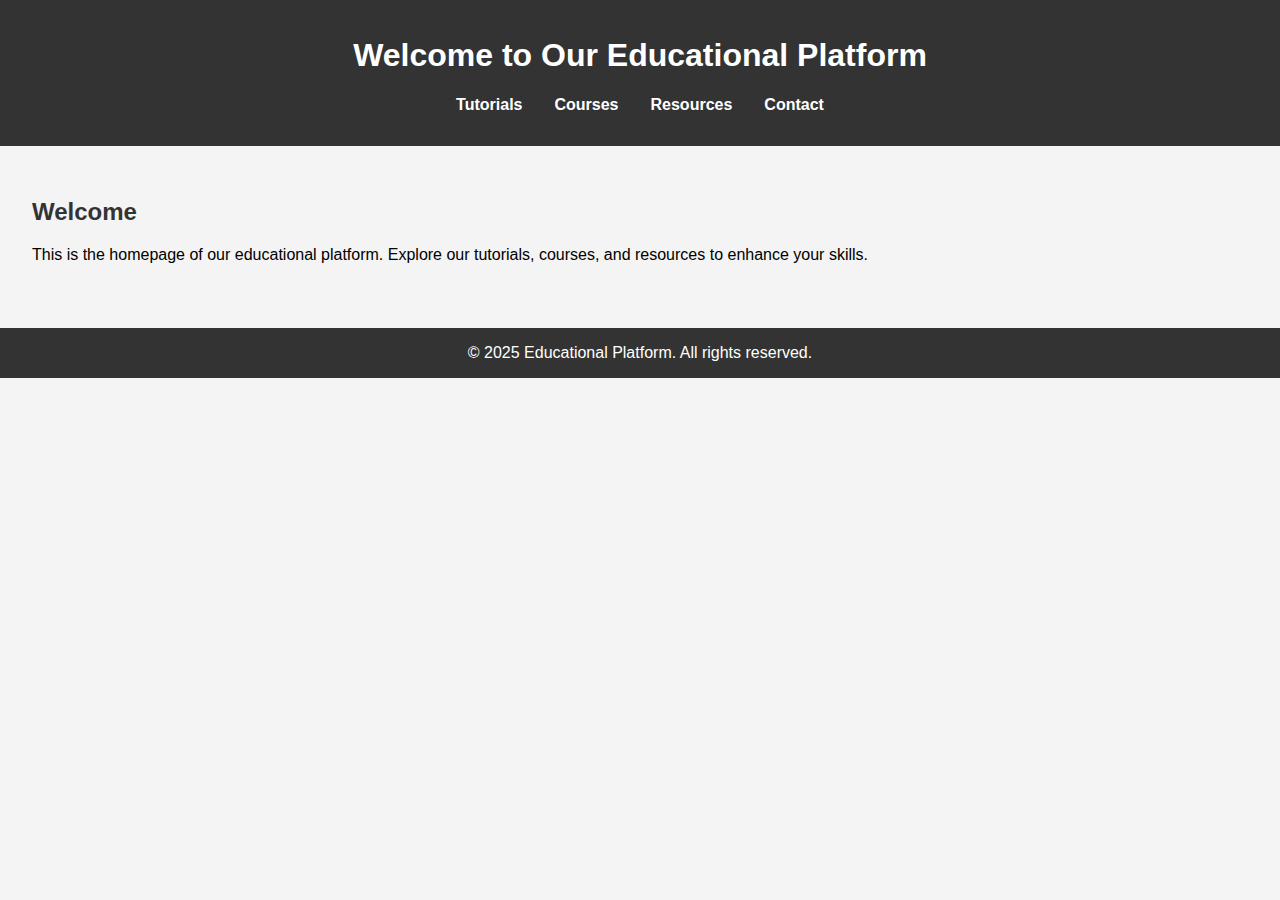
<file: index.htm>
<!DOCTYPE html>
<html lang="en">
<head>
    <meta charset="UTF-8">
    <meta name="viewport" content="width=device-width, initial-scale=1.0">
    <title>Educational Platform</title>
    <link rel="stylesheet" href="styles.css">
</head>
<body>
    <header>
        <h1>Welcome to Our Educational Platform</h1>
        <nav>
            <ul>
                <li><a href="tutorials.htm">Tutorials</a></li>
                <li><a href="courses.htm">Courses</a></li>
                <li><a href="resources.htm">Resources</a></li>
                <li><a href="contact.htm">Contact</a></li>
            </ul>
        </nav>
    </header>
    <main>
        <section>
            <h2>Welcome</h2>
            <p>This is the homepage of our educational platform. Explore our tutorials, courses, and resources to enhance your skills.</p>
        </section>
    </main>
    <footer>
        <p>&copy; 2025 Educational Platform. All rights reserved.</p>
    </footer>
</body>
</html>
</file>
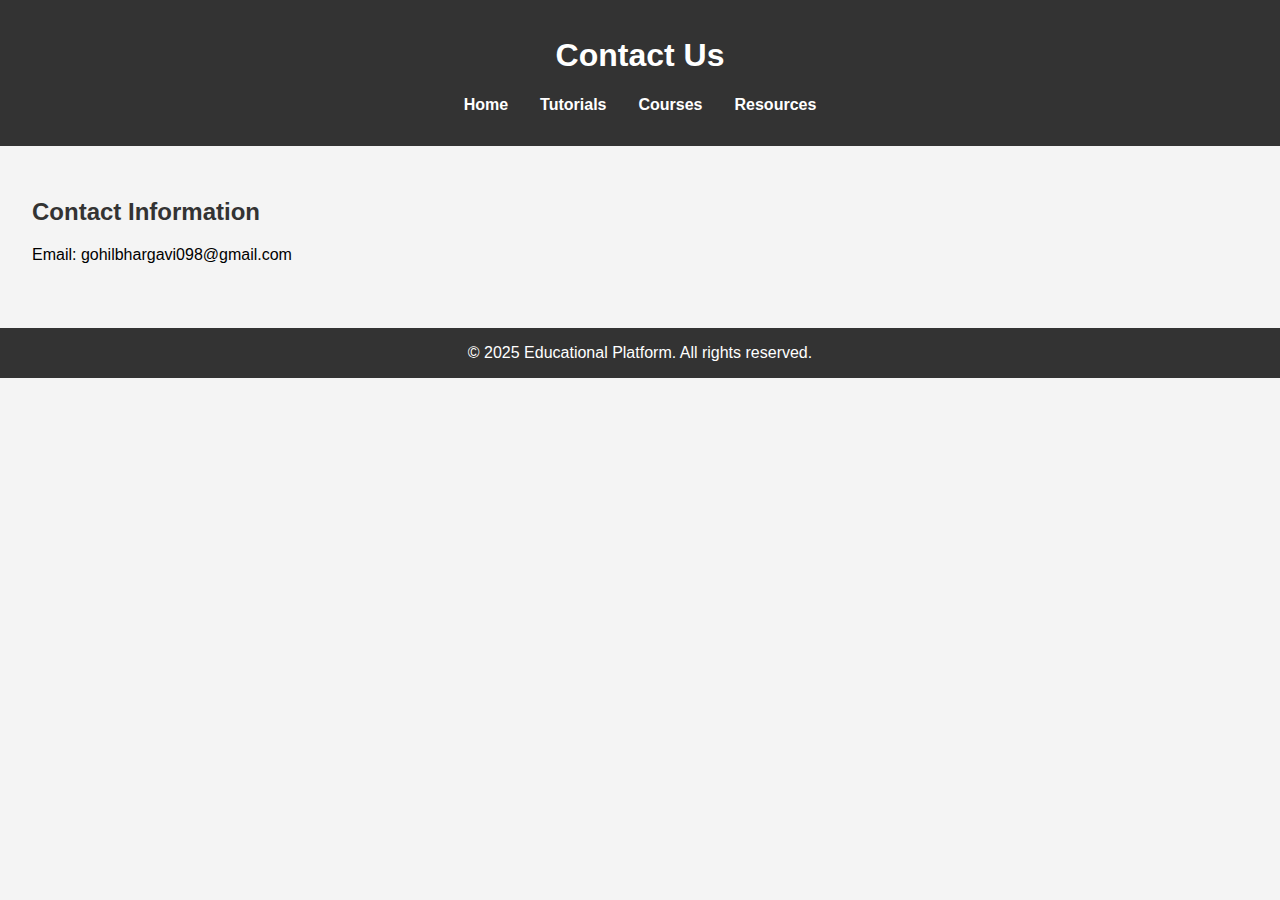
<file: contact.htm>
<!DOCTYPE html>
<html lang="en">
<head>
    <meta charset="UTF-8">
    <meta name="viewport" content="width=device-width, initial-scale=1.0">
    <title>Contact - Educational Platform</title>
    <link rel="stylesheet" href="styles.css">
</head>
<body>
    <header>
        <h1>Contact Us</h1>
        <nav>
            <ul>
                <li><a href="index.htm">Home</a></li>
                <li><a href="tutorials.htm">Tutorials</a></li>
                <li><a href="courses.htm">Courses</a></li>
                <li><a href="resources.htm">Resources</a></li>
            </ul>
        </nav>
    </header>
    <main>
        <section>
            <h2>Contact Information</h2>
            <p>Email: gohilbhargavi098@gmail.com</p>
        </section>
    </main>
    <footer>
        <p>&copy; 2025 Educational Platform. All rights reserved.</p>
    </footer>
</body>
</html>
</file>
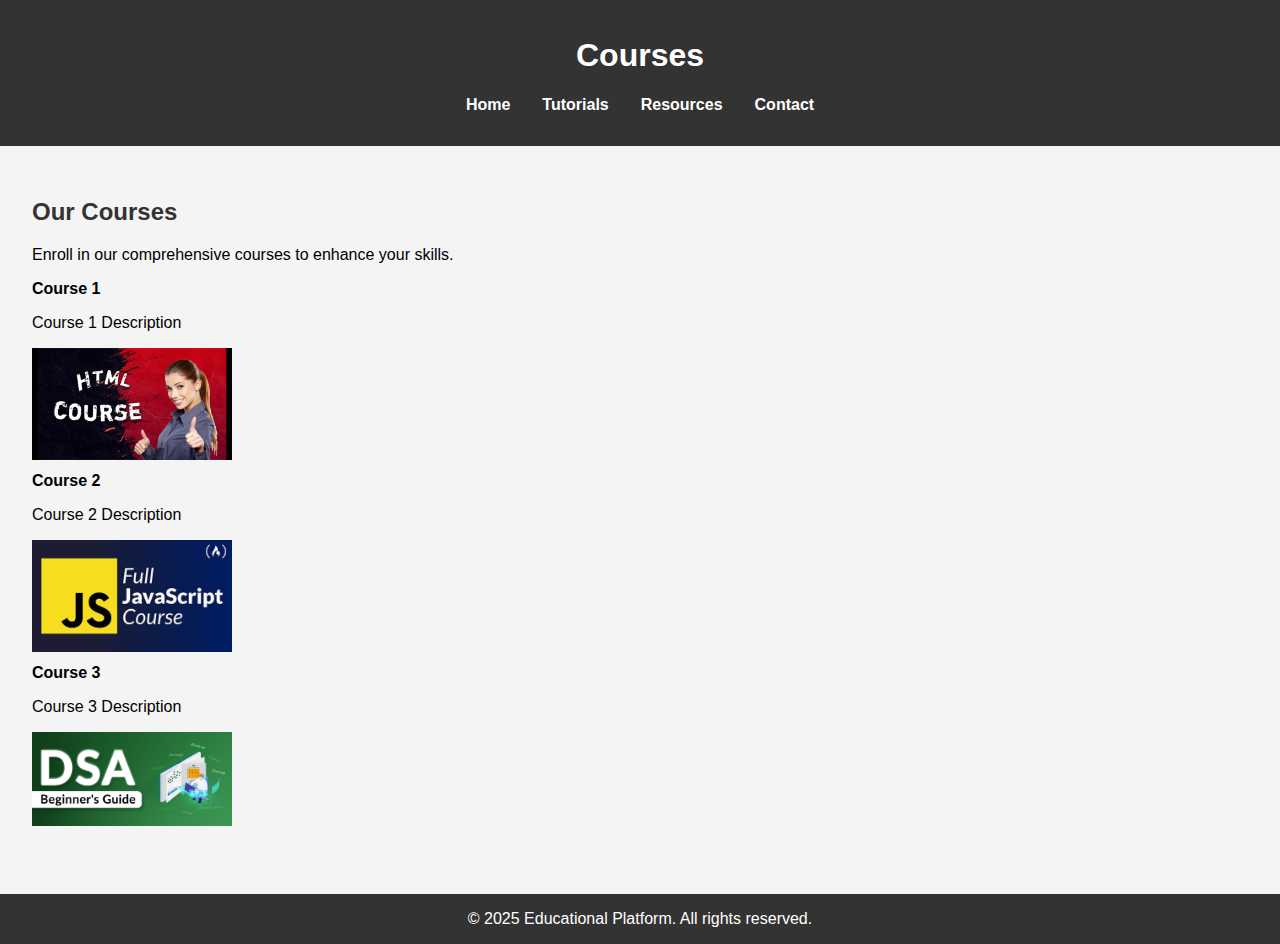
<file: courses.htm>
<!DOCTYPE html>
<html lang="en">
<head>
    <meta charset="UTF-8">
    <meta name="viewport" content="width=device-width, initial-scale=1.0">
    <title>Courses - Educational Platform</title>
    <link rel="stylesheet" href="styles.css">
</head>
<body>
    <header>
        <h1>Courses</h1>
        <nav>
            <ul>
                <li><a href="index.html">Home</a></li>
                <li><a href="tutorials.html">Tutorials</a></li>
                <li><a href="resources.html">Resources</a></li>
                <li><a href="contact.html">Contact</a></li>
            </ul>
        </nav>
    </header>
    <main>
        <section>
            <h2>Our Courses</h2>
            <p>Enroll in our comprehensive courses to enhance your skills.</p>
            <ul>
                <li>
                    <strong>Course 1</strong>
                    <p>Course 1 Description</p>
                    <img src="htmlcourse2.jpg" alt="Course 1 Image" width="200">
                </li>
                <li>
                    <strong>Course 2</strong>
                    <p>Course 2 Description</p>
                    <img src="java.jpg" alt="Course 2 Image" width="200">
                </li>
                <li>
                    <strong>Course 3</strong>
                    <p>Course 3 Description</p>
                    <img src="dsa.jpg" alt="Course 3 Image" width="200">
                </li>
            </ul>
        </section>
    </main>
    <footer>
        <p>&copy; 2025 Educational Platform. All rights reserved.</p>
    </footer>
</body>
</html>
</file>
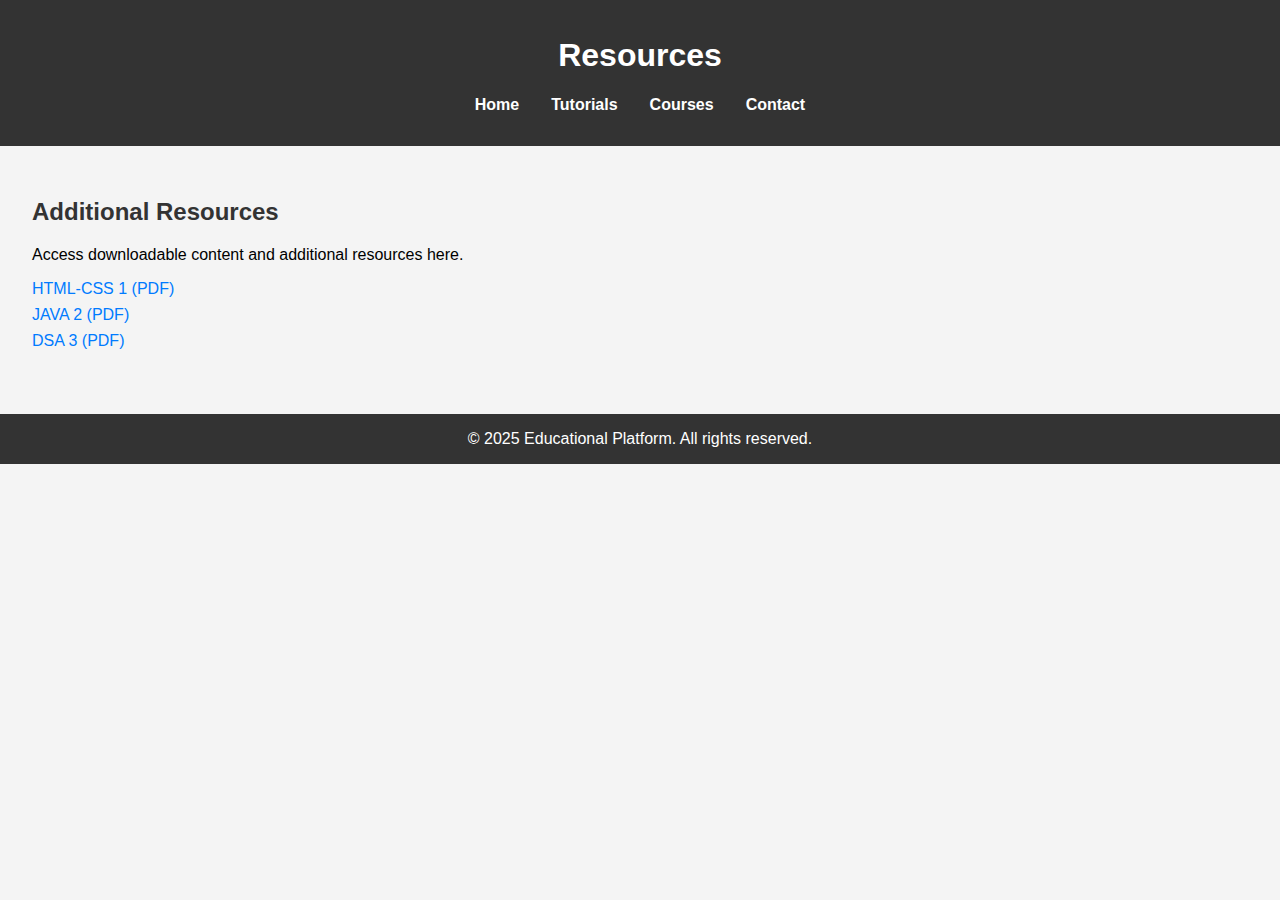
<file: resources.htm>
<!DOCTYPE html>
<html lang="en">
<head>
    <meta charset="UTF-8">
    <meta name="viewport" content="width=device-width, initial-scale=1.0">
    <title>Resources - Educational Platform</title>
    <link rel="stylesheet" href="styles.css">
</head>
<body>
    <header>
        <h1>Resources</h1>
        <nav>
            <ul>
                <li><a href="index.html">Home</a></li>
                <li><a href="tutorials.html">Tutorials</a></li>
                <li><a href="courses.html">Courses</a></li>
                <li><a href="contact.html">Contact</a></li>
            </ul>
        </nav>
    </header>
    <main>
        <section>
            <h2>Additional Resources</h2>
            <p>Access downloadable content and additional resources here.</p>
            <ul>
                <li><a href="Class Notes.pdf" download>HTML-CSS 1 (PDF)</a></li>
                <li><a href="Graph Data Structure.pdf" download>JAVA 2 (PDF)</a></li>
                <li><a href="DSA_CompleteNotes.pdf" download>DSA 3 (PDF)</a></li>
            </ul>
        </section>
    </main>
    <footer>
        <p>&copy; 2025 Educational Platform. All rights reserved.</p>
    </footer>
</body>
</html>
</file>
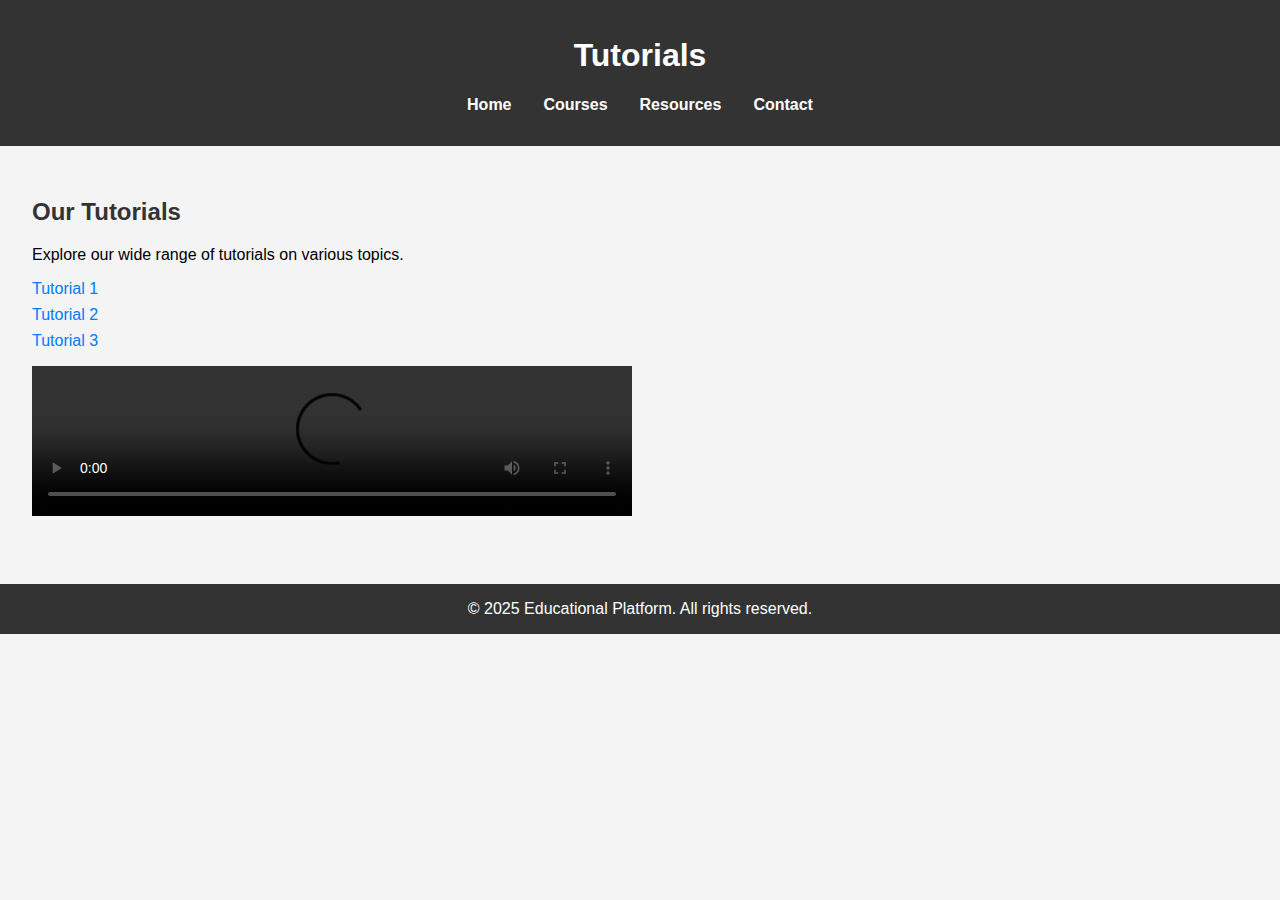
<file: tutorial.htm>
<!DOCTYPE html>
<html lang="en">
<head>
    <meta charset="UTF-8">
    <meta name="viewport" content="width=device-width, initial-scale=1.0">
    <title>Tutorials - Educational Platform</title>
    <link rel="stylesheet" href="styles.css">
</head>
<body>
    <header>
        <h1>Tutorials</h1>
        <nav>
            <ul>
                <li><a href="index.html">Home</a></li>
                <li><a href="courses.html">Courses</a></li>
                <li><a href="resources.html">Resources</a></li>
                <li><a href="contact.html">Contact</a></li>
            </ul>
        </nav>
    </header>
    <main>
        <section>
            <h2>Our Tutorials</h2>
            <p>Explore our wide range of tutorials on various topics.</p>
            <ul>
                <li><a href="#">Tutorial 1</a></li>
                <li><a href="#">Tutorial 2</a></li>
                <li><a href="#">Tutorial 3</a></li>
            </ul>
            <video width="600" controls autoplay loop> 
                <source src="https://youtu.be/Rek0NWPCNOc" type="video/mp4">
                Your browser does not support the video tag.
            </video>
        </section>
    </main>
    <footer>
        <p>&copy; 2025 Educational Platform. All rights reserved.</p>
    </footer>
</body>
</html>
</file>
<file: styles.css>
body {
    font-family: 'Segoe UI', Tahoma, Geneva, Verdana, sans-serif;
    margin: 0;
    padding: 0;
    background-color: #f4f4f4;
}

header {
    background-color: #333;
    color: white;
    padding: 1rem 0;
    text-align: center;
}

nav ul {
    list-style: none;
    padding: 0;
    display: flex;
    justify-content: center;
}

nav ul li {
    margin: 0 1rem;
}

nav ul li a {
    color: white;
    text-decoration: none;
    font-weight: bold;
}

main {
    padding: 2rem;
}

section {
    margin-bottom: 2rem;
}

section h2 {
    color: #333;
}

ul {
    list-style-type: none;
    padding: 0;
}

ul li {
    margin: 0.5rem 0;
}

ul li a {
    text-decoration: none;
    color: #007BFF;
}

footer {
    background-color: #333;
    color: white;
    text-align: center;
    padding: 1rem 0;
}

footer p {
    margin: 0;
}
</file>
